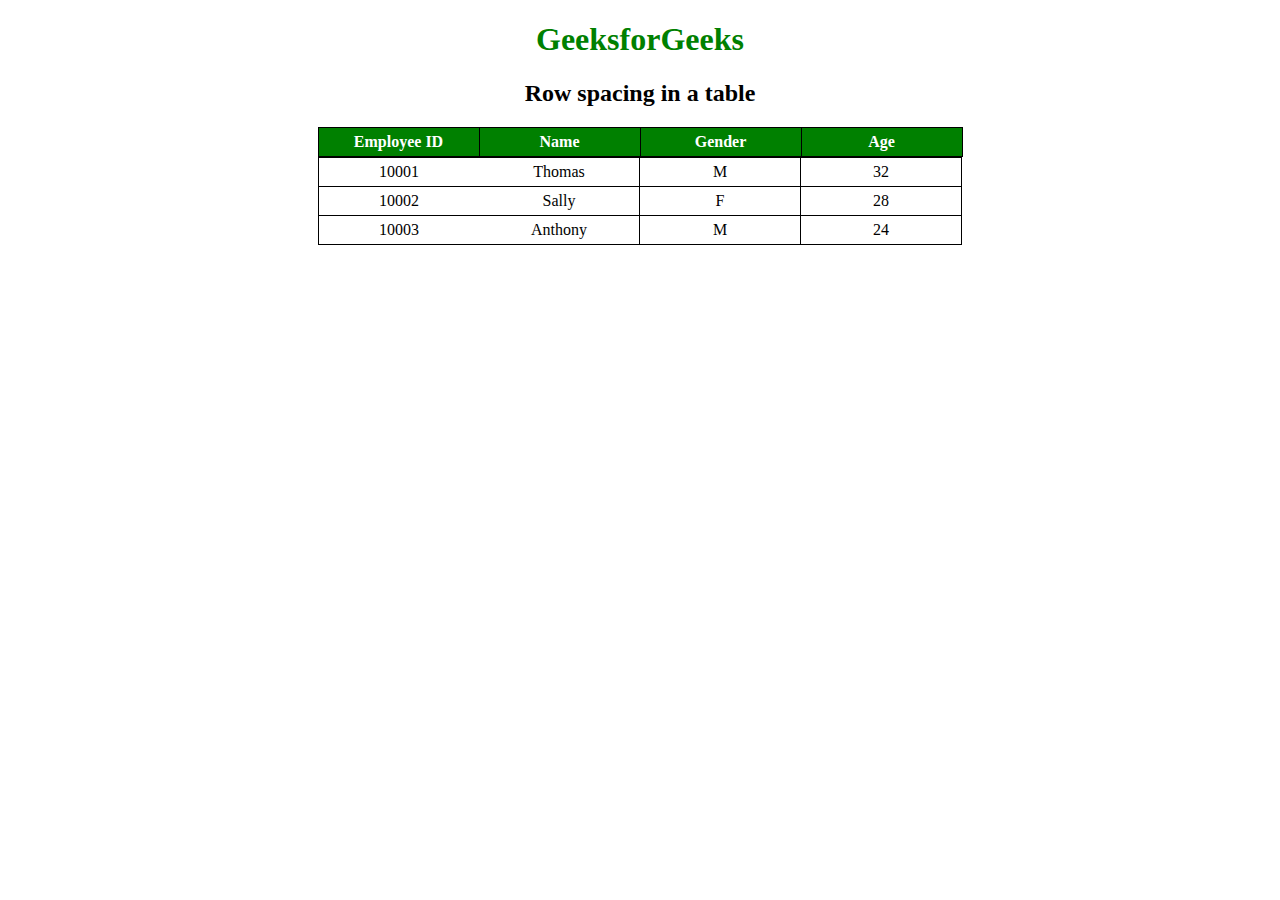
<file: HTML/emi_calculator.html>
<!DOCTYPE html>
<html>

<head>
    <style>
        table {
            border-collapse: collapse;
        }

        th {
            background-color: green;
            Color: white;
        }

        th,
        td {
            width: 150px;
            text-align: center;
            border: 1px solid black;
            padding: 5px
        }

        .geeks {
            border-right: hidden;
        }

        .gfg {

            border-spacing: 0 15px;
        }

        h1 {
            color: green;
        }
    </style>
</head>

<body>
    <center>
        <h1>GeeksforGeeks</h1>
        <h2>Row spacing in a table</h2>
        <table>
            <tr>
                <th>Employee ID</th>
                <th>Name</th>
                <th>Gender</th>
                <th>Age</th>
            </tr>
        </table>
        <table class="gfg">
            <tr>
                <td class="geeks">10001</td>
                <td>Thomas</td>
                <td>M</td>
                <td>32</td>
            </tr>
            <tr>
                <td class="geeks">10002</td>
                <td>Sally</td>
                <td>F</td>
                <td>28</td>
            </tr>
            <tr>
                <td class="geeks">10003</td>
                <td>Anthony</td>
                <td>M</td>
                <td>24</td>
            </tr>
        </table>
    </center>
</body>

</html>
</file>
